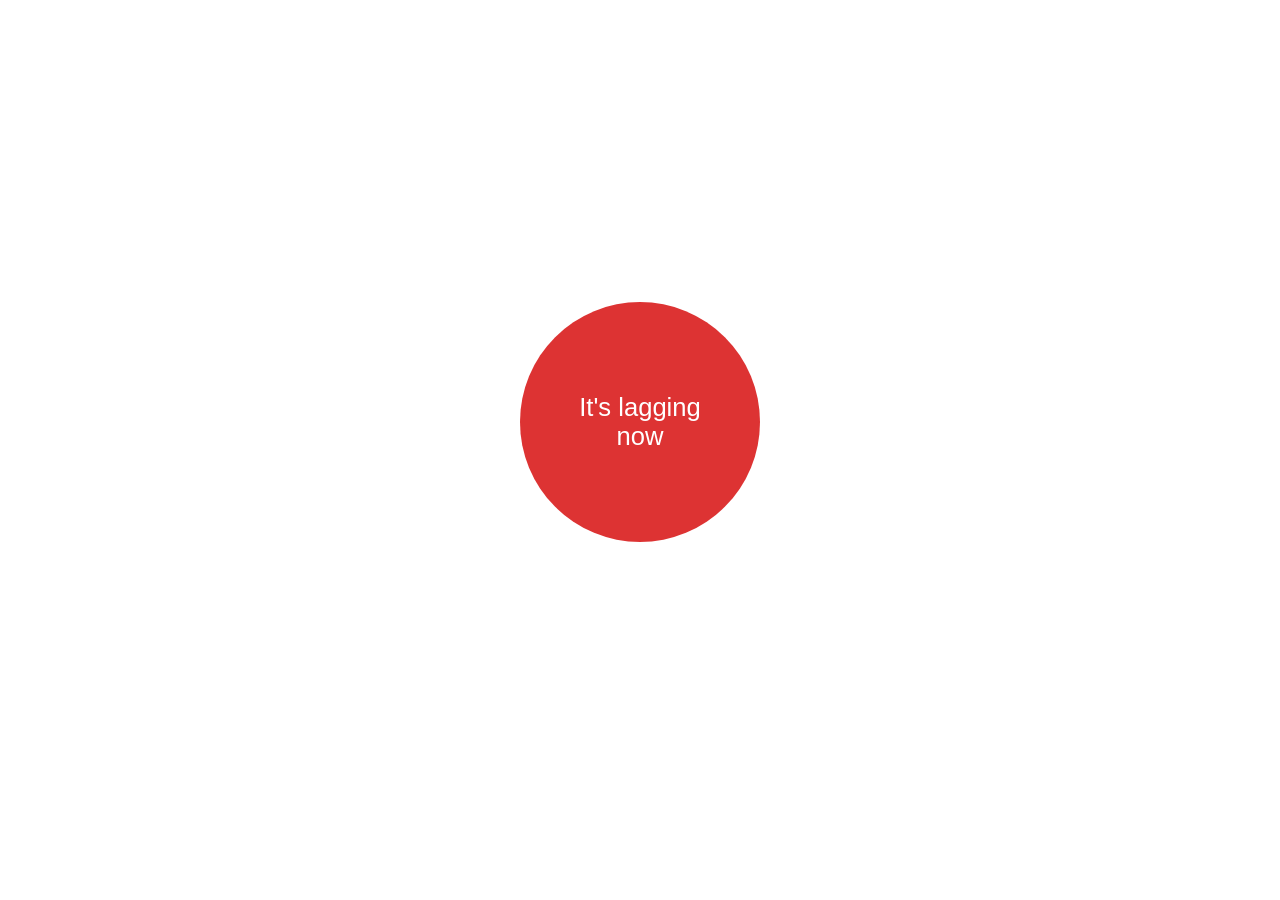
<file: whodunnet/web/static/lag.html>
<!doctype html>
<html lang="en">
<head>
<meta charset="utf-8">
<meta name="viewport" content="width=device-width, initial-scale=1">
<meta name="apple-mobile-web-app-capable" content="yes">
<meta name="apple-mobile-web-app-title" content="Lagging">
<title>Lagging now</title>
<style>
  :root { color-scheme: light dark; font-family: -apple-system, system-ui, sans-serif; }
  body { margin: 0; min-height: 100vh; display: grid; place-items: center; text-align: center; }
  button { font-size: 1.6rem; padding: 2.2rem 2.6rem; border-radius: 50%; border: 0;
           background: #d33; color: #fff; width: 15rem; height: 15rem; }
  p { min-height: 1.5em; }
</style>
</head>
<body>
<main>
  <button id="lag">It's lagging now</button>
  <p id="done"></p>
</main>
<script>
document.getElementById("lag").onclick = async (event) => {
  const button = event.currentTarget;
  const done = document.getElementById("done");
  if (button.disabled) return;
  button.disabled = true;  // one press per tap: no duplicates while the request is in flight
  done.textContent = "Recording…";
  try {
    const r = await fetch("/api/lag", {method: "POST", credentials: "same-origin",
      headers: {"X-Whodunnet": "1", "Content-Type": "application/json"}, body: "{}"});
    done.textContent = r.ok ? "Recorded ✓ — thanks!" : "This link is invalid";
  } catch (e) {
    done.textContent = "Couldn't reach the Mac — is it awake and on the same WiFi?";
  } finally {
    button.disabled = false;
  }
};
</script>
</body>
</html>
</file>
